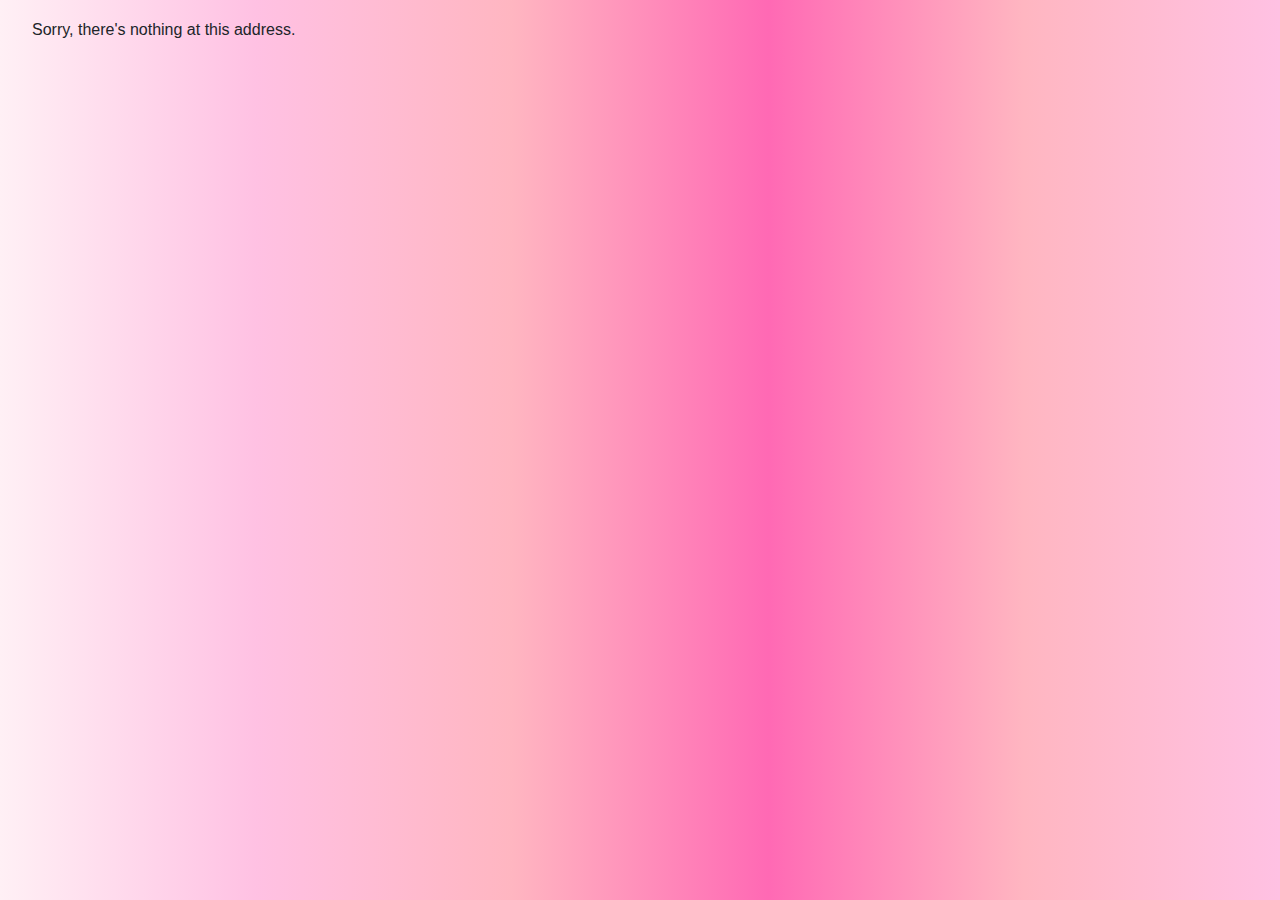
<file: wwwroot/index.html>
<!DOCTYPE html>
<html lang="en">

<head>
    <meta charset="utf-8" />
    <meta name="viewport" content="width=device-width, initial-scale=1.0, maximum-scale=1.0, user-scalable=no" />
    <title>BlazorGitHubPagesDemo</title>
    <base href="/" />
    <link href="css/bootstrap/bootstrap.min.css" rel="stylesheet" />
    <link href="css/app.css" rel="stylesheet" />
    <link href="css/custom.css" rel="stylesheet" />
    <link rel="icon" type="image/png" href="favicon.png" />
    <link href="BlazorGitHubPagesDemo.styles.css" rel="stylesheet" />
</head>

<body>
    <script>
        const images = document.querySelectorAll('.image-container img');
        const descriptionContainer = document.querySelector('.description-container');
        const descriptionText = descriptionContainer.querySelector('p');

        images.forEach(image => {
            image.addEventListener('click', function () {
                descriptionText.textContent = this.dataset.description;
                descriptionContainer.style.display = 'block';
            });
        });
    </script>
    <div id="app">
        <svg class="loading-progress">
            <circle r="40%" cx="50%" cy="50%" />
            <circle r="40%" cx="50%" cy="50%" />
        </svg>
        <div class="loading-progress-text"></div>
    </div>

    <div id="blazor-error-ui">
        An unhandled error has occurred.
        <a href="" class="reload">Reload</a>
        <a class="dismiss">🗙</a>
    </div>
    <script src="_framework/blazor.webassembly.js"></script>

</body>

</html>
</file>
<file: wwwroot/css/custom.css>
﻿#index-header {
    text-align: center;
}

body {
    background: linear-gradient(to right, #FFF0F5, #FFC1E3, #FFB6C1, #FF69B4, #FFB6C1, #FFC1E3);
}

.description-container {
    background-color: rgba(255, 255, 255, 0.8);
    border-radius: 10px;
    box-shadow: 0 4px 8px 0 rgba(0, 0, 0, 0.2), 0 6px 20px 0 rgba(0, 0, 0, 0.19);
    text-align: center;
    max-width: 500px;
    margin: 40px auto;
}

#click-button {
    background-color: #000;
    border: solid;
    color: white;
    padding: 5px 10px;
    text-align: center;
    text-decoration: none;
    display: inline-block;
    font-size: 15px;
    margin: 4px 2px;
    cursor: pointer;
}

.image-container {
    display: flex;
    flex-wrap: wrap;
    justify-content: center;
}

.image-container img {
    width: 100px;
    height: auto;
    margin: 10px;
}

.description-container {
    display: none;
    width: 80%;
    margin: 80px auto;
    text-align: center;
}

.description-container p {
    padding: 20px;
    background-color: #ddd;
    border-radius: 10px;
}

.selected {
    border: 5px solid pink !important;
    transform: scale(1.5);
    width: 300px;
    height: auto;
}

@media only screen and (min-width: 600px) {
    .image-container img {
        width: 200px;
    }
}

audio {
    width: 100%;
    background-color: #ffc0cb;
    padding: 10px;
    border-radius: 10px;
    box-shadow: 0px 0px 10px #ff69b4;
}

audio::-webkit-media-controls-panel {
    background-color: #ffb6c1;
    border-radius: 10px;
}

audio::-webkit-media-controls-play-button,
audio::-webkit-media-controls-volume-slider,
audio::-webkit-media-controls-mute-button {
    color: #ff69b4;
}
</file>
<file: wwwroot/css/app.css>
@import url('open-iconic/font/css/open-iconic-bootstrap.min.css');

html, body {
    font-family: 'Helvetica Neue', Helvetica, Arial, sans-serif;
}

h1:focus {
    outline: none;
}

a, .btn-link {
    color: #0071c1;
}

.btn-primary {
    color: #fff;
    background-color: #1b6ec2;
    border-color: #1861ac;
}

.btn:focus, .btn:active:focus, .btn-link.nav-link:focus, .form-control:focus, .form-check-input:focus {
  box-shadow: 0 0 0 0.1rem white, 0 0 0 0.25rem #258cfb;
}

.content {
    padding-top: 1.1rem;
}

.valid.modified:not([type=checkbox]) {
    outline: 1px solid #26b050;
}

.invalid {
    outline: 1px solid red;
}

.validation-message {
    color: red;
}

#blazor-error-ui {
    background: lightyellow;
    bottom: 0;
    box-shadow: 0 -1px 2px rgba(0, 0, 0, 0.2);
    display: none;
    left: 0;
    padding: 0.6rem 1.25rem 0.7rem 1.25rem;
    position: fixed;
    width: 100%;
    z-index: 1000;
}

    #blazor-error-ui .dismiss {
        cursor: pointer;
        position: absolute;
        right: 0.75rem;
        top: 0.5rem;
    }

.blazor-error-boundary {
    background: url([data-uri]) no-repeat 1rem/1.8rem, #b32121;
    padding: 1rem 1rem 1rem 3.7rem;
    color: white;
}

    .blazor-error-boundary::after {
        content: "An error has occurred."
    }

.loading-progress {
    position: relative;
    display: block;
    width: 8rem;
    height: 8rem;
    margin: 20vh auto 1rem auto;
}

    .loading-progress circle {
        fill: none;
        stroke: #e0e0e0;
        stroke-width: 0.6rem;
        transform-origin: 50% 50%;
        transform: rotate(-90deg);
    }

        .loading-progress circle:last-child {
            stroke: #1b6ec2;
            stroke-dasharray: calc(3.141 * var(--blazor-load-percentage, 0%) * 0.8), 500%;
            transition: stroke-dasharray 0.05s ease-in-out;
        }

.loading-progress-text {
    position: absolute;
    text-align: center;
    font-weight: bold;
    inset: calc(20vh + 3.25rem) 0 auto 0.2rem;
}

    .loading-progress-text:after {
        content: var(--blazor-load-percentage-text, "Loading");
    }
</file>
